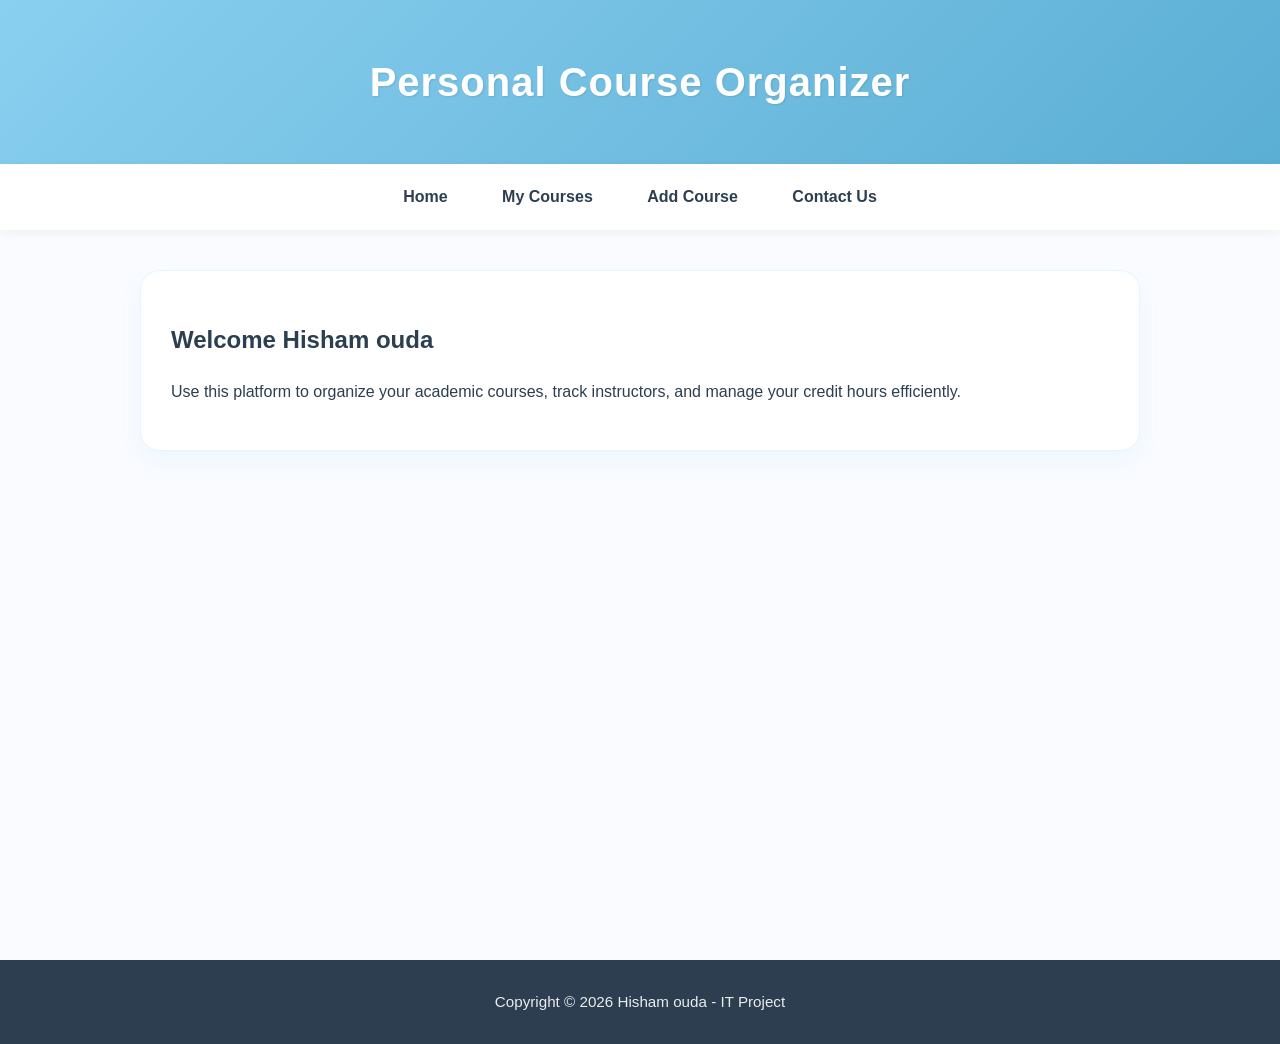
<file: index.html>
<!DOCTYPE html>
<html lang="en">
<head>
    <meta charset="UTF-8">
    <meta name="viewport" content="width=device-width, initial-scale=1.0">
    <title>Home - Course Organizer</title>
    <link rel="stylesheet" href="style2.css">
</head>
<body>
    <header><h1>Personal Course Organizer</h1></header>
    <nav>
        <a href="index.html">Home</a>
        <a href="courses.html">My Courses</a>
        <a href="add.html">Add Course</a>
        <a href="contact.html">Contact Us</a>
    </nav>
    <main>
        <section>
            <h2>Welcome Hisham ouda</h2>
            <p>Use this platform to organize your academic courses, track instructors, and manage your credit hours efficiently.</p>
        </section>
    </main>
    <footer>
        <p>Copyright &copy; 2026 Hisham ouda - IT Project</p>
    </footer>
</body>
</html>
</file>
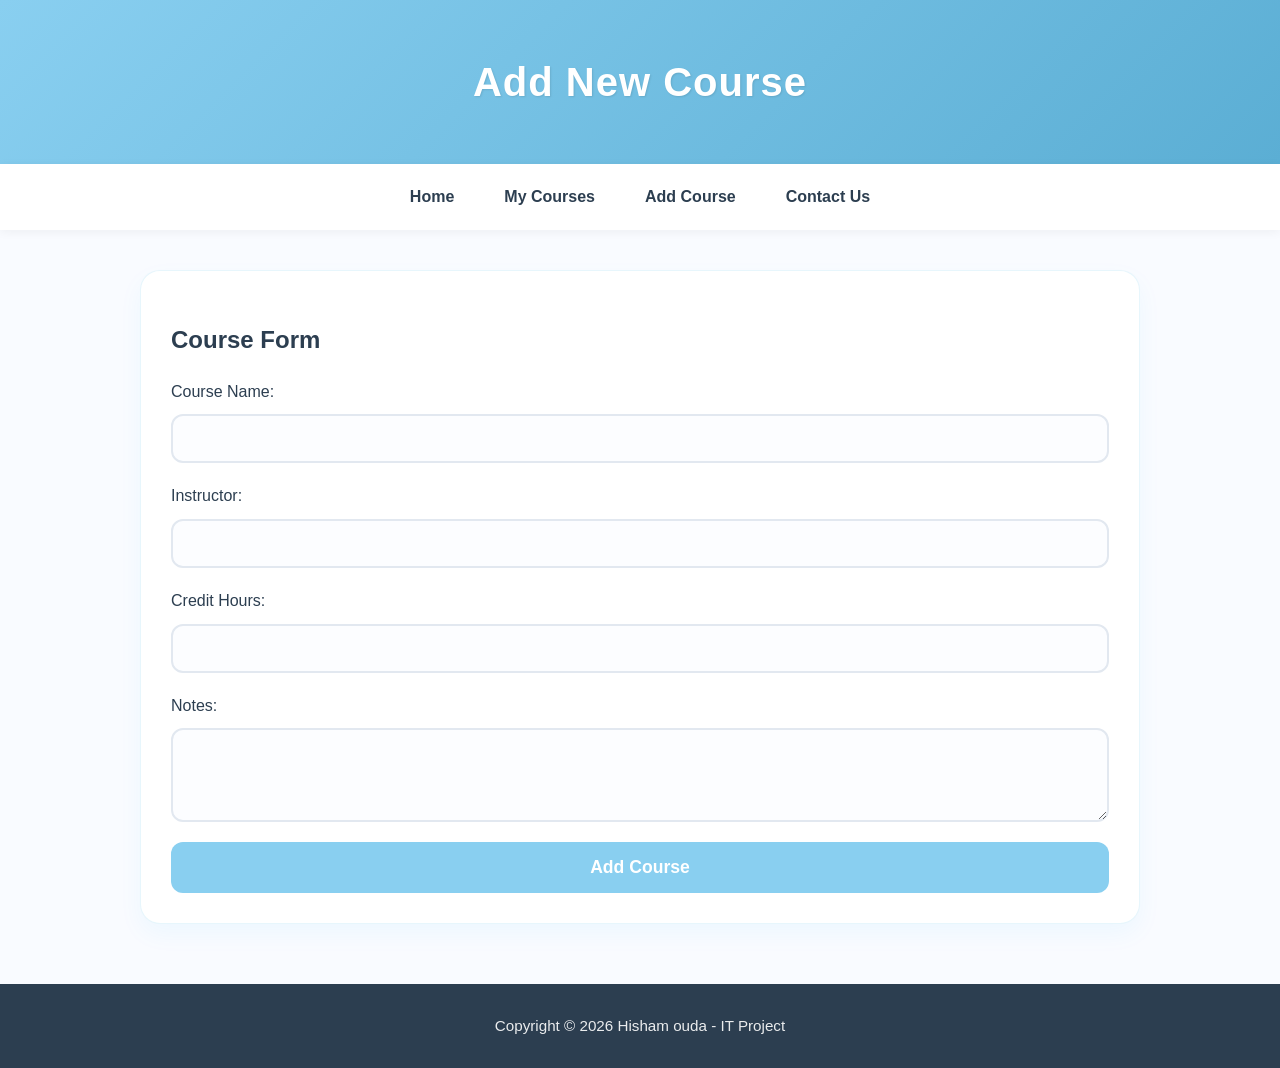
<file: add.html>
<!DOCTYPE html>
<html lang="en">
<head>
    <meta charset="UTF-8">
    <title>Add Course</title>
    <link rel="stylesheet" href="style2.css">
</head>
<body>
    <header><h1>Add New Course</h1></header>
    <nav><a href="index.html">Home</a><a href="courses.html">My Courses</a><a href="add.html">Add Course</a><a href="contact.html">Contact Us</a></nav>
    <main>
        <section>
            <h2>Course Form</h2>
            <form>
                <label>Course Name:</label>
                <input type="text" required>
                <label>Instructor:</label>
                <input type="text" required>
                <label>Credit Hours:</label>
                <input type="number" required>
                <label>Notes:</label>
                <textarea rows="4"></textarea>
                <button type="submit">Add Course</button>
            </form>
        </section>
    </main>
    <footer>
        <p>Copyright &copy; 2026 Hisham ouda - IT Project</p>
    </footer>
</body>
</html>
</file>
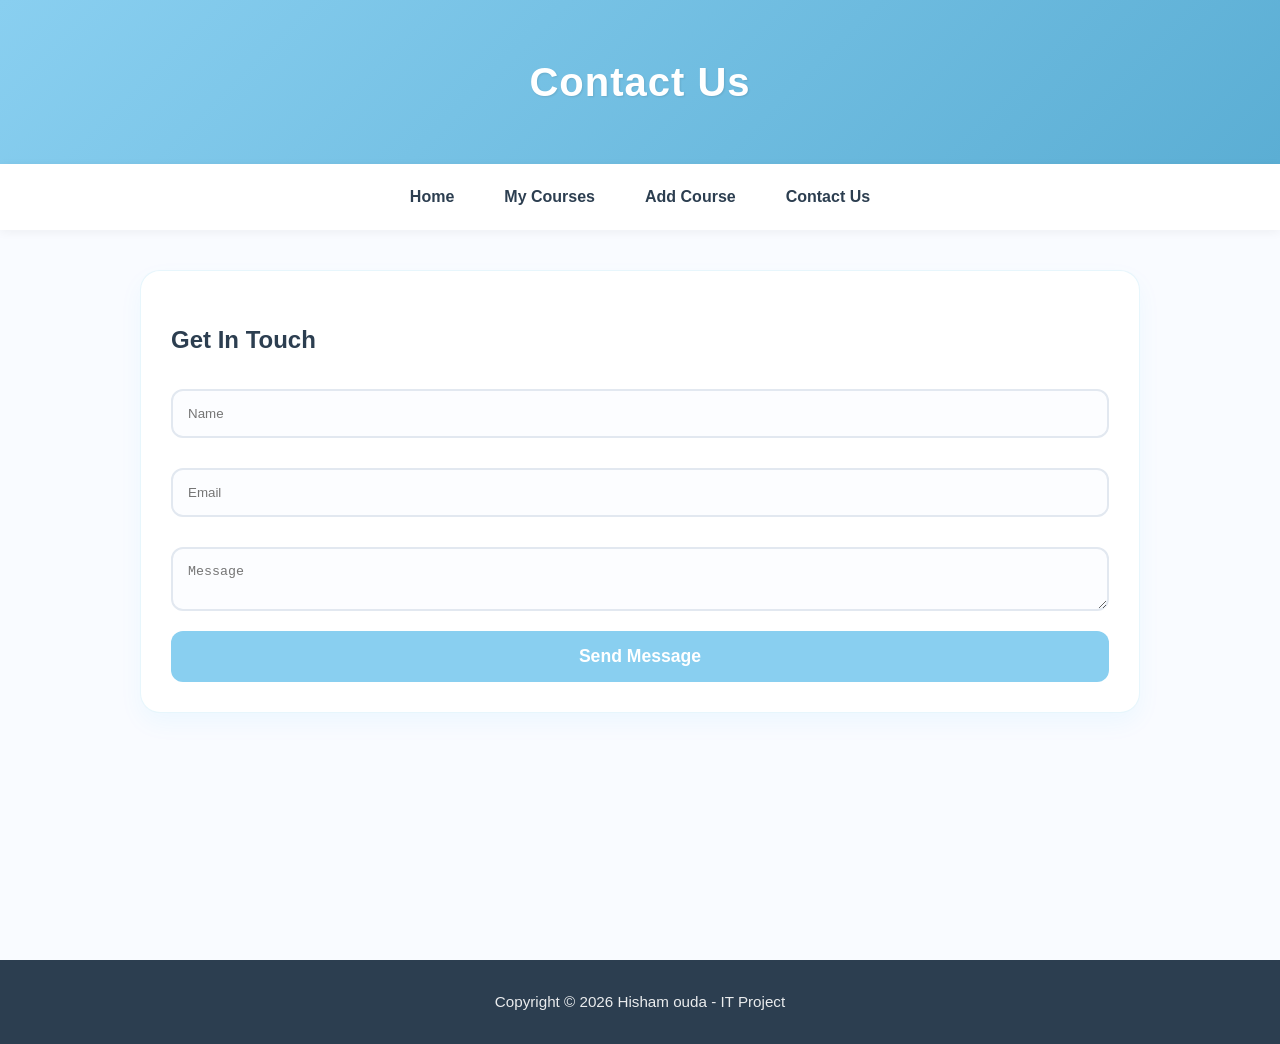
<file: contact.html>
<!DOCTYPE html>
<html lang="en">
<head>
    <meta charset="UTF-8">
    <title>Contact Us</title>
    <link rel="stylesheet" href="style2.css">
</head>
<body>
    <header><h1>Contact Us</h1></header>
    <nav><a href="index.html">Home</a><a href="courses.html">My Courses</a><a href="add.html">Add Course</a><a href="contact.html">Contact Us</a></nav>
    <main>
        <section>
            <h2>Get In Touch</h2>
            <form>
                <input type="text" placeholder="Name" required>
                <input type="email" placeholder="Email" required>
                <textarea placeholder="Message"></textarea>
                <button type="submit">Send Message</button>
            </form>
        </section>
    </main>
    <footer>
        <p>Copyright &copy; 2026 Hisham ouda - IT Project</p>
    </footer>
</body>
</html>
</file>
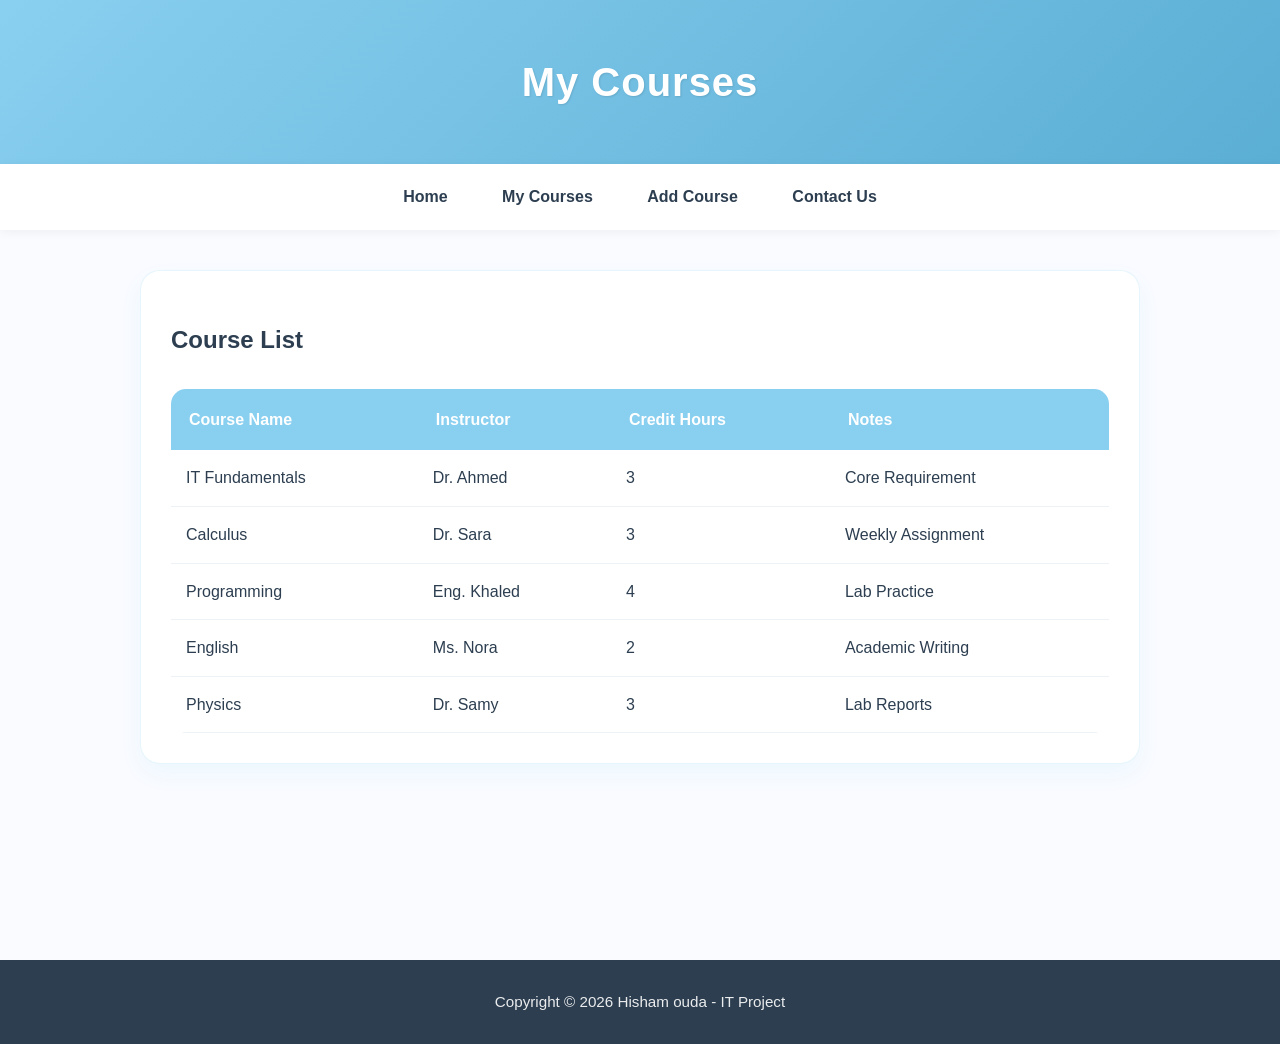
<file: courses.html>
<!DOCTYPE html>
<html lang="en">
<head>
    <meta charset="UTF-8">
    <title>My Courses</title>
    <link rel="stylesheet" href="style2.css">
</head>
<body>
    <header><h1>My Courses</h1></header>
    <nav>
        <a href="index.html">Home</a>
        <a href="courses.html">My Courses</a>
        <a href="add.html">Add Course</a>
        <a href="contact.html">Contact Us</a>
    </nav>
    <main>
        <section>
            <h2>Course List</h2>
            <table>
                <thead>
                    <tr><th>Course Name</th><th>Instructor</th><th>Credit Hours</th><th>Notes</th></tr>
                </thead>
                <tbody>
                    <tr><td>IT Fundamentals</td><td>Dr. Ahmed</td><td>3</td><td>Core Requirement</td></tr>
                    <tr><td>Calculus</td><td>Dr. Sara</td><td>3</td><td>Weekly Assignment</td></tr>
                    <tr><td>Programming</td><td>Eng. Khaled</td><td>4</td><td>Lab Practice</td></tr>
                    <tr><td>English</td><td>Ms. Nora</td><td>2</td><td>Academic Writing</td></tr>
                    <tr><td>Physics</td><td>Dr. Samy</td><td>3</td><td>Lab Reports</td></tr>
                </tbody>
            </table>
        </section>
    </main>
    <footer>
        <p>Copyright &copy; 2026 Hisham ouda - IT Project</p>
    </footer>
</body>
</html>
</file>
<file: style2.css>
/* Color Palette: Baby Blue & Soft White */
:root {
    --baby-blue: #89CFF0;      /* اللون الأساسي Baby Blue */
    --deep-blue: #5baed4;      /* أزرق أغمق قليلاً للظلال والأزرار */
    --soft-white: #ffffff;     /* أبيض ناصع */
    --light-gray: #f9fbff;     /* رمادي مائل للأزرق خفيف جداً للخلفية */
    --text-dark: #2c3e50;      /* لون نص احترافي */
}

/* Base Styles */
body {
    font-family: 'Segoe UI', Tahoma, Geneva, Verdana, sans-serif;
    margin: 0;
    padding: 0;
    background-color: var(--light-gray);
    color: var(--text-dark);
    line-height: 1.6;
}

/* Header Styling */
header {
    background: linear-gradient(135deg, var(--baby-blue), var(--deep-blue));
    color: var(--soft-white);
    padding: 50px 20px;
    text-align: center;
    box-shadow: 0 4px 10px rgba(0,0,0,0.05);
}

header h1 {
    margin: 0;
    font-size: 2.5rem;
    letter-spacing: 1px;
    text-shadow: 1px 1px 2px rgba(0,0,0,0.1);
}

/* Navigation Menu */
nav {
    background-color: var(--soft-white);
    text-align: center;
    position: sticky;
    top: 0;
    z-index: 1000;
    box-shadow: 0 2px 10px rgba(0,0,0,0.05);
}

nav a {
    color: var(--text-dark);
    text-decoration: none;
    padding: 20px 25px;
    display: inline-block;
    font-weight: 600;
    transition: all 0.3s ease;
}

/* Hover Effect Requirement */
nav a:hover {
    color: var(--deep-blue);
    background-color: #f0f8ff;
    border-bottom: 3px solid var(--baby-blue);
}

/* Main Content Layout */
main {
    max-width: 1000px;
    margin: 40px auto;
    padding: 0 20px;
    min-height: 70vh;
}

section {
    background: var(--soft-white);
    padding: 30px;
    border-radius: 20px; /* زوايا دائرية ناعمة */
    box-shadow: 0 10px 25px rgba(0,174,255,0.05);
    border: 1px solid rgba(137, 207, 240, 0.2);
}

/* Styled Table Requirement */
table {
    width: 100%;
    border-collapse: collapse;
    margin-top: 30px;
    border-radius: 15px;
    overflow: hidden; /* لضمان ظهور الزوايا الدائرية */
}

th {
    background-color: var(--baby-blue);
    color: var(--soft-white);
    padding: 18px;
    text-align: left;
    font-weight: 600;
}

td {
    padding: 15px;
    border-bottom: 1px solid #edf2f7;
    background-color: var(--soft-white);
}

tr:hover {
    background-color: #f0faff; /* تأثير مرور الماوس على الصفوف */
}

/* Styled Form Requirement */
form {
    display: flex;
    flex-direction: column;
}

input, textarea {
    padding: 15px;
    margin: 10px 0 20px 0;
    border: 2px solid #e2e8f0;
    border-radius: 12px;
    background-color: #fcfdff;
    transition: all 0.3s;
}

input:focus {
    border-color: var(--baby-blue);
    outline: none;
    box-shadow: 0 0 8px rgba(137, 207, 240, 0.3);
}

button {
    background-color: var(--baby-blue);
    color: var(--soft-white);
    padding: 15px;
    border: none;
    border-radius: 12px;
    cursor: pointer;
    font-size: 1.1rem;
    font-weight: bold;
    transition: 0.3s ease;
}

button:hover {
    background-color: var(--deep-blue);
    transform: scale(1.02); /* تكبير بسيط عند الضغط */
}

/* Footer Styling */
footer {
    background-color: var(--text-dark);
    color: var(--soft-white);
    text-align: center;
    padding: 30px;
    margin-top: 60px;
}

footer p {
    margin: 0;
    opacity: 0.9;
    font-size: 0.95rem;
}

/* Responsive Implementation */
@media (max-width: 768px) {
    nav a {
        display: block;
        padding: 15px;
    }
}
</file>
